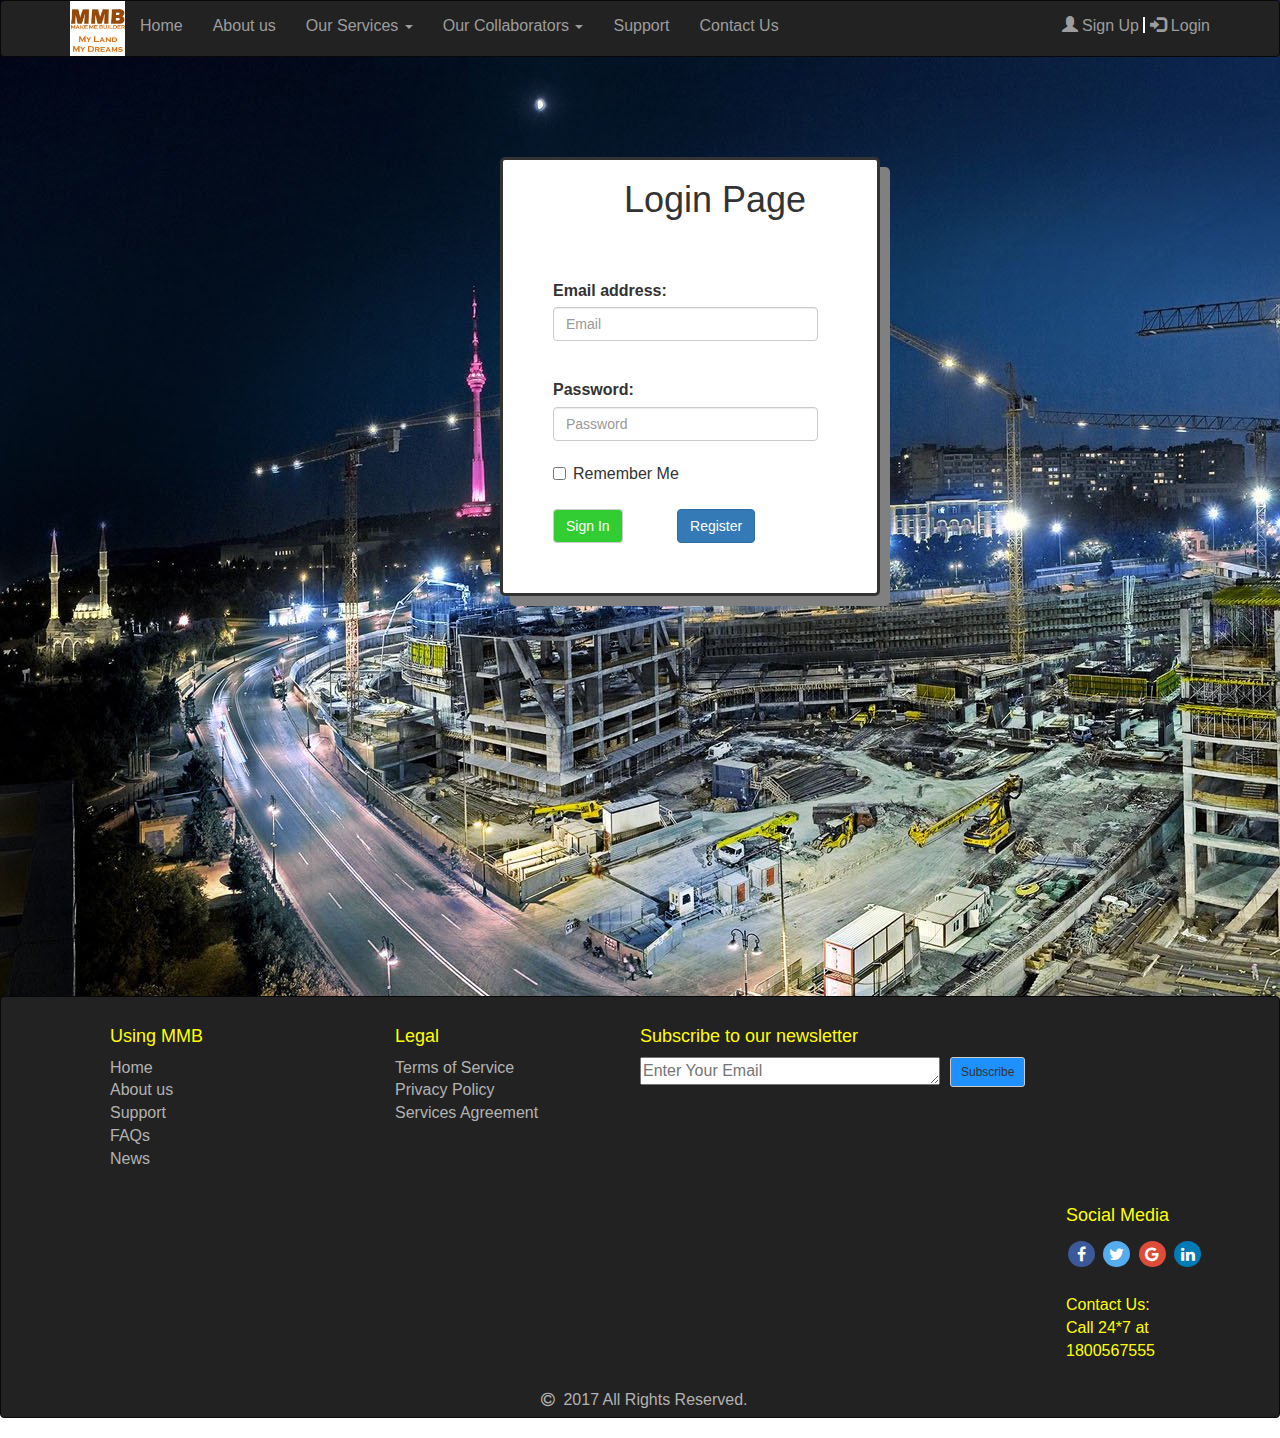
<file: login.html>
<!DOCTYPE html>
<html lang="en-US">
<head>
    <title>Login</title>
    <meta name="viewport" content="width=device-width, initial-scale=1">
    <link rel="stylesheet" href="css/stylesheet.css">
    <link rel="stylesheet" href="https://maxcdn.bootstrapcdn.com/bootstrap/3.3.7/css/bootstrap.min.css">
  <script src="https://ajax.googleapis.com/ajax/libs/jquery/1.12.4/jquery.min.js"></script>
  <script src="https://maxcdn.bootstrapcdn.com/bootstrap/3.3.7/js/bootstrap.min.js"></script>
    <link rel="stylesheet" href="css/styles.css">
	<link rel="stylesheet" href="https://cdnjs.cloudflare.com/ajax/libs/font-awesome/4.7.0/css/font-awesome.min.css">
	</head>
<style>
body
{
background:url(images/construct.jpg);
background-repeat:no-repeat;
}
.navbar .brand, .navbar .nav> li > a:hover {
    background-color: #F56E6E;
    border-radius: 5px;
}
  
.modal-header
{
background-color: lightcoral;
}


#container
{background-color:white;

}

  </style>
 <body>
<font size="3">
        <nav>
<div class="navbar navbar-inverse">

  <div class="container">

    <div class="navbar-header">
	     
           <a id="logo-container" class="brand-logo" href="index.html">
		   <img src="images/mmblogo.png" height="55" width="55" align="left" style="left-margin:1px"></a>
		   </a>

      <button type="button" class="navbar-toggle" data-toggle="collapse" data-target="#nav-id">

        <span class="icon-bar"></span>

        <span class="icon-bar"></span>

        <span class="icon-bar"></span>


      </button>

     

    </div>
    <div class="collapse navbar-collapse" id="nav-id">
      <ul class="nav navbar-nav navbar-left">
        <li><a href="index.html">Home</a></li>
        <li><a href="about.html">About us</a></li>
		<li class="dropdown"><a href="services.html" class="dropdown-toggle" data-toggle="dropdown">Our Services
		<span class="caret"></span></a>
		<ul class="dropdown-menu">
		    <li><a href="services.html">Land Evaluation</a></li>
            <li><a href="services.html">Permits and Approvals</a></li>
            <li><a href="services.html">Constrution and Architectural Projects</a></li>
			<li><a href="services.html">Operations and Maintenance</a></li>
			<li><a href="services.html">Sales and Marketing</a></li>
			<li><a href="services.html">Legal Protection</a></li>
			<li><a href="services.html">Government Policies and Programs</a></li>
		</ul>
		</li>
		<li class="dropdown"><a href="#" class="dropdown-toggle" data-toggle="dropdown">Our Collaborators
		<span class="caret"></span></a>
		<ul class="dropdown-menu">
		    <li><a href="#">Collaborator 1</a></li>
            <li><a href="#">Collaborator 2</a></li>
            <li><a href="#">Collaborator 3</a></li>
		</ul>
		</li>
        <li><a href="#">Support</a></li>
		<li><a data-toggle="modal" href="#myModal" data-backdrop="static">Contact Us</a>

  <!-- Modal -->
  <div class="modal fade" id="myModal" role="dialog" style="margin-top:100px;">
    <div class="modal-dialog">
    
      <!-- Modal content-->
      <div class="modal-content">
        <div class="modal-header">
          <button type="button" class="close" data-dismiss="modal">&times;</button>
          <h4 class="modal-title">Contact Us</h4>
        </div>
        <div class="modal-body" style="height:200px;">
          <p>Mobile No. +91-8808888088</p>
		  <p style="padding-bottom:50px;">Email-Id:- nknnitin.26@gmail.com</p>
		  <p>Our Offices</p>
		  <address>Allahabad, Delhi, Noida, Lucknow</address>
		  
        </div>
                     
      </div>
      
    </div>
  </div></li>
      </ul>
	   <ul class="nav navbar-nav navbar-right">
      <ul class="nav navbar-nav navbar-right">
         <li><a   href="login.html" target="_self"><span class="glyphicon glyphicon-user"></span> Sign Up
        <span style="border-left:2px solid white;padding-left:5px;" class="glyphicon glyphicon-log-in"></span> Login</a></li>
    
      
    </ul>
    </div> <!-- /.nav-collapse -->
</div> <!-- /.navbar -->  
</nav>

     <div id="container" >
      <center><h1>Login Page</h1></center>

<form class="form-horizontal">
       <div class="form-group">
    <div class="col-xs-10"> 
        <label for="email">Email address:</label>
     <input type="text" class="form-control" name="email" placeholder="Email" width="200px"></br>
</div>
</div>
  <div class="form-group">
  <div class="col-xs-10"> <label for="email">Password:</label>
   <input tpye="password" class="form-control" name="password" placeholder="Password" width="200px">
    </div>
    </div>
   <div class="form-contorl">
        <div class="checkbox">
    <label><input type="checkbox" name="rem">Remember Me</label>
</div>
</div>
<br/>
 <button type="button" class="btn btn-default" style="margin-right: 50px; background-color:limegreen;color:white">Sign In</button>
<button type="button" data-toggle="modal" href="#myModal1" class="btn btn-primary" data-backdrop="static">Register</button>
</form>
   </div>
</div>

  <!-- Modal -->
  <div class="modal fade" id="myModal1" role="dialog">
    <div class="modal-dialog">
    
      <!-- Modal content-->
      <div class="modal-content">
        <div class="modal-header" style="padding:35px 50px;">
          <button type="button" class="close" data-dismiss="modal">&times;</button>
          <h4><span class="glyphicon glyphicon-eye-open"></span> Registration</h4>
        </div>
        <div class="modal-body" style="padding:40px 50px;">
          <form role="form">
            <div class="form-group">
              <label for="usrname"><span class="glyphicon glyphicon-user"></span> Username</label>
              <input type="text" class="form-control" id="usrname" placeholder="Enter email">
            </div>
           <div class="form-group">
              <label for="mail"><span class="glyphicon glyphicon-eye-open"></span>E-mail</label>
              <input type="text" class="form-control" id="mail" placeholder="Enter E-mail">
            </div>
            <div class="form-group">
              <label for="psw"><span class="glyphicon glyphicon-eye-open"></span> Password</label>
              <input type="text" class="form-control" id="psw" placeholder="Enter password">
            </div>
            <label for="Gender">Gender
                    <input type="radio" name="gender" value="male" checked> Male
                      <input type="radio" name="gender" value="female"> Female
             <div class="form-group">
              <label for="date"><span class="glyphicon glyphicon-eye-open"></span>DOB</label>
              <input type="date" class="form-control" name="bday">
            </div>
              
              <button type="submit" class="btn btn-success btn-block"><span class="glyphicon glyphicon-off"></span> Login</button>
          </form>
        </div>
        <div class="modal-footer">
          <button type="submit" class="btn btn-danger btn-default pull-left" data-dismiss="modal"><span class="glyphicon glyphicon-remove"></span> Cancel</button>
          <p>Not a member? <a href="#">Sign Up</a></p>
          <p>Forgot <a href="#">Password?</a></p>
        </div>
      </div>
      
    </div>
  </div> 
</div>
 <footer>
<div class="navbar navbar-inverse">
<div class="container">
<div class="col-md-3">
<ul class="footer-nav" style="list-style-type:none;">
<div class="row">
<h4 style="color:yellow;padding-top:20px;">Using MMB</h3>
<li><a href="index.html">Home</a></li>
</div>
<div class="row">
<li><a href="about.html">About us</a></li>
</div>
<div class="row">
<li><a href="#">Support</a></li>
</div>
<div class="row">
<li><a href="#">FAQs</a></li>
</div>
<div class="row">
<li><a href="#">News</a></li>
</div>
</ul>
</div>

<div class="col-md-3">
<ul class="footer-nav" style="list-style-type:none;">
<div class="row">
<h4 style="color:yellow;padding-top:20px;">Legal</h3>
</div>
<div class="row">
<li><a href="index.html">Terms of Service</a></li>
</div>
<div class="row">
<li><a href="#">Privacy Policy</a></li>
</div>
<div class="row">
<li><a href="#">Services Agreement</a></li>
</div>
</ul>
</div>
<div class="col md-3">
<div class="row">
<h4 style="color:yellow;padding-top:20px;">Subscribe to our newsletter</h4>
<textarea id="Subscribe" placeholder="Enter Your Email" cols="30" rows="1.5"></textarea>
<button id="SubscribeButton" class="btn btn-default btn-sm" style="background-color:#1E90FF;position:absolute;margin-left:10px;">Subscribe</button> 
</div>
</div>
<div class="col md-3" style="padding-top:15px;padding-right:20px;float:right;">
<div class="row">
<h4 style="color:yellow;">Social Media</h4>
<a href="www.facebook.com" class="fa fa-facebook"></a>
<a href="www.twitter.com" class="fa fa-twitter"></a>
<a href="www.google.com" class="fa fa-google"></a>
<a href="www.linkedin.com" class="fa fa-linkedin"></a>
<br>
<br>
<div style="float:right;margin-right:50px;">
<p><font size="3" color="yellow"> Contact Us: <br> Call 24*7 at <br> 1800567555</p></font></div>

</div>
</div>
<div class="bottom-footer">
<div style="text-align:center;"><i class="fa fa-copyright"></i>2017 All Rights Reserved.</div>


</div>
</div>	</footer>


</body>
</html>
</file>
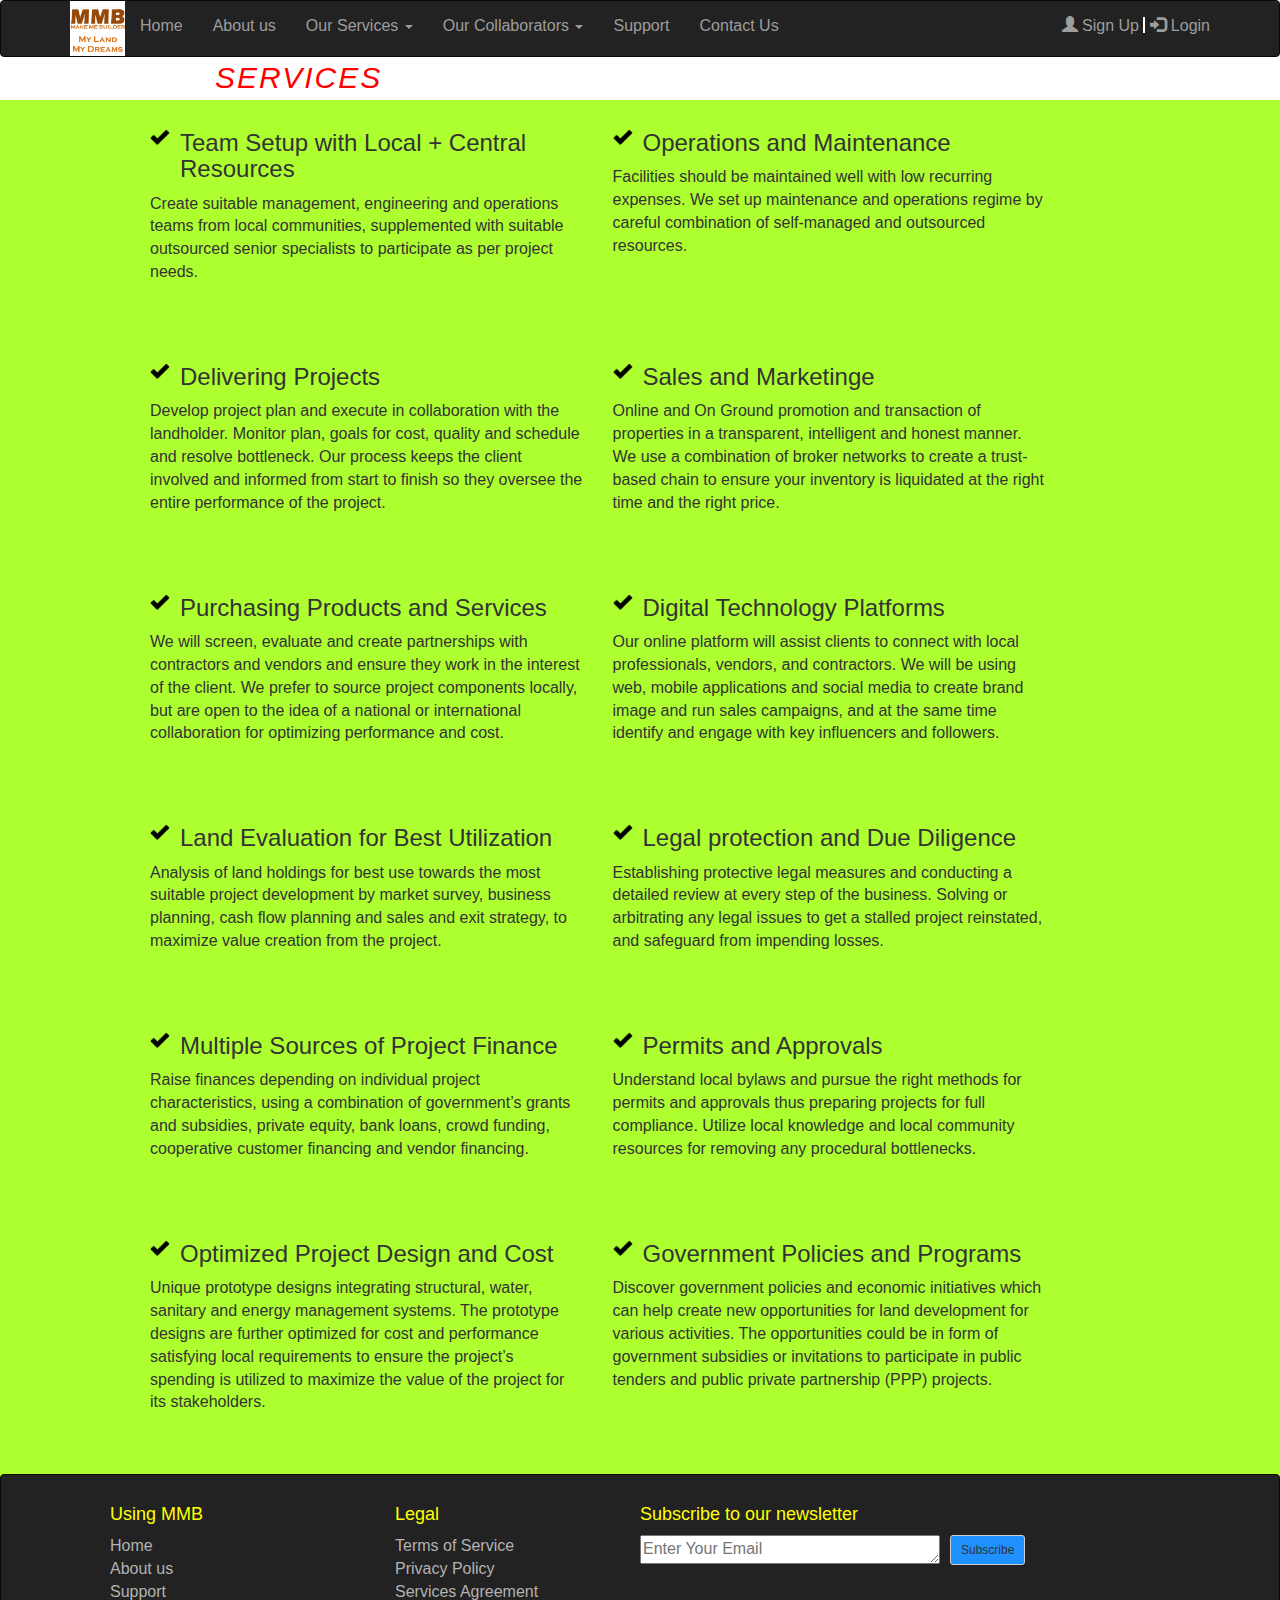
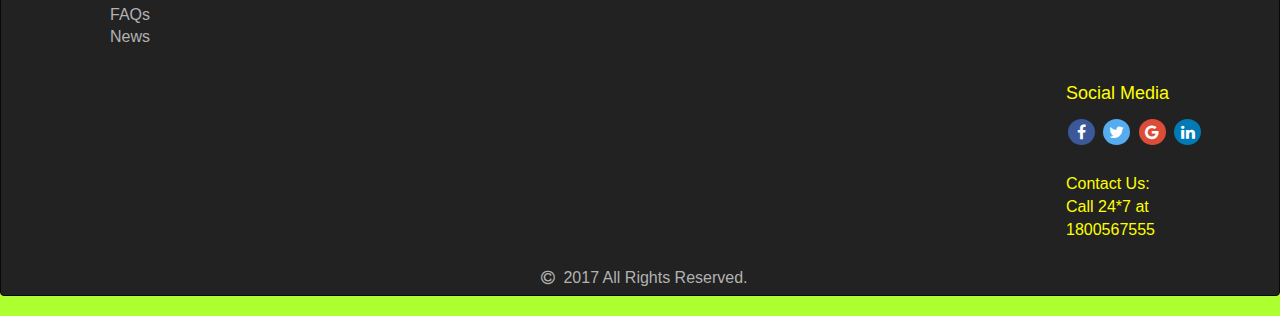
<file: services.html>
<!DOCTYPE html>
<html>
<head>
<title>Services</title>
<meta charset="utf-8">
<meta name="viewport" content="width=device-width, initial-scale=1">
<link rel="stylesheet" href="https://maxcdn.bootstrapcdn.com/bootstrap/3.3.7/css/bootstrap.min.css">
<script src="https://ajax.googleapis.com/ajax/libs/jquery/3.2.1/jquery.min.js"></script>
<script src="https://maxcdn.bootstrapcdn.com/bootstrap/3.3.7/js/bootstrap.min.js"></script>
 <link rel="stylesheet" href="css/styles.css"> 
 <link rel="stylesheet" href="https://cdnjs.cloudflare.com/ajax/libs/font-awesome/4.7.0/css/font-awesome.min.css">
<style>
  .affix {
    top:0px;
      width: 100%;
      z-index:999;
      }
#h{
    background-color: white;
   letter-spacing:2px;
color:red;
margin: 0px 0px 0px 200px;
font-size: 30px;

}

section>p{
    word-spacing: 2px;
    font-family: 'Times New Roman', Times, serif;
    font-size: 17px;
    padding-left: 30px;
    text-align:justify;
}
#container
{
margin:10px 00px 00px 150px;
}
h3
{
background:  url(images/10.png);
background-size: 20px;
background-repeat: no-repeat;
padding-left: 30px;
}
section
{
 padding-right: 50px;
 padding-bottom: 50px;
}
@media screen and (max-width: 600px)
{
    #container{
        margin:0px 40px 0px 20px;
    }
    #h
    {
        margin-left: 30px;
    }
}
.col-md-5:hover
{
    border-radius: 5px;
    box-shadow: 10px 10px 5px 5px gray;
    background-color: paleturquoise;
}
body{
    background-color: greenyellow;
}
.navbar .brand, .navbar .nav> li > a:hover {
    background-color: #F56E6E;
    border-radius: 5px;
}
header{
    background-color: white;
}

.modal-header
{
background-color: lightcoral;
}


.navbar .brand, .navbar .nav> li > a:hover {
    background-color: #F56E6E;
    border-radius: 5px;
}
nav{
margin-bottom:-20px;}
</style>
</head>
<body>
<font size="3">
    <header data-spy="affix" data-offset-top="20">
   <nav>
<div class="navbar navbar-inverse">

  <div class="container">

    <div class="navbar-header">
	     
           <a id="logo-container" class="brand-logo" href="index.html">
		   <img src="images/mmblogo.png" height="55" width="55" align="left" style="left-margin:1px"></a>
		   </a>

      <button type="button" class="navbar-toggle" data-toggle="collapse" data-target="#nav-id">

        <span class="icon-bar"></span>

        <span class="icon-bar"></span>

        <span class="icon-bar"></span>


      </button>

     

    </div>
    <div class="collapse navbar-collapse" id="nav-id">
      <ul class="nav navbar-nav navbar-left">
        <li><a href="index.html">Home</a></li>
        <li><a href="about.html">About us</a></li>
		<li class="dropdown"><a href="services.html" class="dropdown-toggle" data-toggle="dropdown">Our Services
		<span class="caret"></span></a>
		<ul class="dropdown-menu">
		    <li><a href="services.html">Land Evaluation</a></li>
            <li><a href="services.html">Permits and Approvals</a></li>
            <li><a href="services.html">Constrution and Architectural Projects</a></li>
			<li><a href="services.html">Operations and Maintenance</a></li>
			<li><a href="services.html">Sales and Marketing</a></li>
			<li><a href="services.html">Legal Protection</a></li>
			<li><a href="services.html">Government Policies and Programs</a></li>
		</ul>
		</li>
		<li class="dropdown"><a href="#" class="dropdown-toggle" data-toggle="dropdown">Our Collaborators
		<span class="caret"></span></a>
		<ul class="dropdown-menu">
		    <li><a href="#">Collaborator 1</a></li>
            <li><a href="#">Collaborator 2</a></li>
            <li><a href="#">Collaborator 3</a></li>
		</ul>
		</li>
        <li><a href="#">Support</a></li>
		 <li><a data-toggle="modal" href="#myModal" data-backdrop="static">Contact Us</a>

  <!-- Modal -->
  <div class="modal fade" id="myModal" role="dialog" style="margin-top:100px;">
    <div class="modal-dialog">
    
      <!-- Modal content-->
      <div class="modal-content">
        <div class="modal-header">
          <button type="button" class="close" data-dismiss="modal">&times;</button>
          <h4 class="modal-title">Contact Us</h4>
        </div>
        <div class="modal-body">
          <p>Mobile No. +91-8808888088</p>
		  <p style="padding-bottom:50px;">Email-Id:- nknnitin.26@gmail.com</p>
		  <p>Our Offices</p>
		  <address>Allahabad, Delhi, Noida, Lucknow</address>
		  
        </div>
                     
      </div>
      
    </div>
  </div></li>
      </ul>
	   <ul class="nav navbar-nav navbar-right">
      <ul class="nav navbar-nav navbar-right">
         <li><a   href="login.html" target="_self"><span class="glyphicon glyphicon-user"></span> Sign Up
        <span style="border-left:2px solid white;padding-left:5px;" class="glyphicon glyphicon-log-in"></span> Login</a></li>
    
      
    </ul>
    </div> <!-- /.nav-collapse -->
</div> <!-- /.navbar -->  
</nav>


<div id="h" class="container-fluid" ><i>SERVICES</i></div>  

</header>
<div id="container">
<section>
<div class="row">
    <div class="col-md-5 col-sm-5">
        <h3>Team Setup with Local + Central Resources</h3>
        <p>Create suitable management, engineering and operations teams from local communities,
         supplemented with suitable outsourced senior specialists to participate as per project needs.</p>
    </div>
        <div class="col-md-5 col-sm-5">
        <h3>Operations and Maintenance</h3>
        <p>Facilities should be maintained well with low recurring expenses. 
            We set up maintenance and operations regime by careful combination of self-managed and outsourced resources.</p>
    </div>
</div>
</section>
<section>
<div class="row">
    <div class="col-md-5 col-sm-5">
        <h3>Delivering Projects</h3>
        <p>Develop project plan and execute in collaboration with the landholder. Monitor plan, goals for cost, quality and schedule and resolve bottleneck. 
            Our process keeps the client involved and informed from start to finish so they oversee the entire performance of the project.</p>
    </div>
        <div class="col-md-5 col-sm-5">
        <h3>Sales and Marketinge</h3>
        <p>Online and On Ground promotion and transaction of properties in a transparent, intelligent and honest manner. We use a 
            combination of broker networks to create a trust-based chain to ensure your inventory is liquidated at the right time and the right price.</p>
    </div>
</div>
</section>
<section>
<div class="row">
    <div class="col-md-5 col-sm-5">
        <h3>Purchasing Products and Services</h3>
        <p>We will screen, evaluate and create partnerships with contractors and vendors and ensure they work in the interest of the client. We prefer 
            to source project components locally, but are open to the idea of a national or international collaboration for optimizing performance and cost.</p>
    </div>
        <div class="col-md-5 col-sm-5">
        <h3>Digital Technology Platforms</h3>
        <p>Our online platform will assist clients to connect with local professionals, vendors, and contractors.
             We will be using web, mobile applications 
            and social media to create brand image and run sales campaigns, and at the same time identify and engage with key
             influencers and followers.</div>
</div>
</section>
<section>
                <div class="row">
    <div class="col-md-5 col-sm-5">
        <h3>Land Evaluation for Best Utilization</h3>
        <p>Analysis of land holdings for best use towards the most suitable
            project development by market survey, business planning, cash flow planning and sales and exit strategy, to maximize value creation from the project.
        </div>
        <div class="col-md-5 col-sm-5">
        <h3>Legal protection and Due Diligence</h3>
        <p>Establishing protective legal measures and conducting a detailed review at 
            every step of the business. Solving or arbitrating any legal issues to get a stalled project reinstated, and safeguard from impending losses.
        </div>
</div>
</section>
<section>
           <div class="row">
    <div class="col-md-5 col-sm-5">
        <h3>Multiple Sources of Project Finance</h3>
        <p>Raise finances depending on individual project characteristics, using a combination
             of government’s grants and subsidies, private equity, bank loans, crowd funding, 
             cooperative customer financing and vendor financing.</p>
    </div>
             <div class="col-md-5 col-sm-5">
        <h3>Permits and Approvals</h3>
        <p>Understand local bylaws and pursue the right methods for permits and approvals thus 
            preparing projects for full compliance. Utilize local knowledge and local
             community resources for removing any procedural bottlenecks.</p>
        </div>
</div></section>
    <section>
              <div class="row">
    <div class="col-md-5 col-sm-5">
        <h3>Optimized Project Design and Cost</h3>
        <p>Unique prototype designs integrating structural, water, sanitary and energy management systems. The prototype designs are further optimized for cost and performance
             satisfying local requirements to ensure the project’s spending is utilized to
              maximize the value of the project for its stakeholders.</p></div>
             
              <div class="col-md-5 col-sm-5">
        <h3>Government Policies and Programs</h3>
        <p>Discover government policies and economic initiatives which can help 
            create new opportunities for land development for various activities. The opportunities could be in 
            form of government subsidies or invitations to participate in public 
            tenders and public private partnership (PPP) projects.</p>
        </div>
</div>
    </section>
        </div>




<footer>
<div class="navbar navbar-inverse">
<div class="container">
<div class="col-md-3">
<ul class="footer-nav" style="list-style-type:none;">
<div class="row">
<h4 style="color:yellow;padding-top:20px;">Using MMB</h3>
<li><a href="index.html">Home</a></li>
</div>
<div class="row">
<li><a href="about.html">About us</a></li>
</div>
<div class="row">
<li><a href="#">Support</a></li>
</div>
<div class="row">
<li><a href="#">FAQs</a></li>
</div>
<div class="row">
<li><a href="#">News</a></li>
</div>
</ul>
</div>

<div class="col-md-3">
<ul class="footer-nav" style="list-style-type:none;">
<div class="row">
<h4 style="color:yellow;padding-top:20px;">Legal</h3>
</div>
<div class="row">
<li><a href="index.html">Terms of Service</a></li>
</div>
<div class="row">
<li><a href="#">Privacy Policy</a></li>
</div>
<div class="row">
<li><a href="#">Services Agreement</a></li>
</div>
</ul>
</div>
<div class="col md-3">
<div class="row">
<h4 style="color:yellow;padding-top:20px;">Subscribe to our newsletter</h4>
<textarea id="Subscribe" placeholder="Enter Your Email" cols="30" rows="1.5"></textarea>
<button id="SubscribeButton" class="btn btn-default btn-sm" style="background-color:#1E90FF;position:absolute;margin-left:10px;">Subscribe</button> 
</div>
</div>
<div class="col md-3" style="padding-top:15px;padding-right:20px;float:right;">
<div class="row">
<h4 style="color:yellow;">Social Media</h4>
<a href="#" class="fa fa-facebook"></a>
<a href="#" class="fa fa-twitter"></a>
<a href="#" class="fa fa-google"></a>
<a href="#" class="fa fa-linkedin"></a>
<br>
<br>
<div style="float:right;margin-right:50px;">
<p><font size="3" color="yellow"> Contact Us: <br> Call 24*7 at <br> 1800567555</p></font></div>

</div>
</div>
<div class="bottom-footer">
<div style="text-align:center;"><i class="fa fa-copyright"></i>2017 All Rights Reserved.</div>


</div>
</div>	</footer>


    </body>
</html>
</file>
<file: css/stylesheet.css>
#container
{
border: 3px solid;
border-radius: 5px;
padding:0px 0px 50px 50px;
margin:100px 400px 400px 500px;
box-shadow: 10px 10px grey;
}

#container, h1
{
padding-bottom: 50px;
}
 @media (max-width: 600px) {
      #container {
        margin:50px;
          }
   }
   body
   {
	b   
	   
   }
</file>
<file: css/styles.css>
.bottom-footer
{	
	margin-top:200px;	
	color: #b2b2b2;
	margin-bottom:0px;
}

.footer-nav
{
list-style:none;	
	
}

.footer-nav li
{
display:float;		
}

.footer-nav a
{
color: #b2b2b2;		
}

.footer-nav a:hover
{
	color:#fff;
	text-decoration:none;
}

.fa {
  padding:5px;
  font-size: 20px;
  width: 27px;
  text-align: center;
  text-decoration: none;
  margin:5px 2px;
  border-radius: 100%;
 
}

.fa:hover {
    opacity: 0.7;
}

.fa-facebook {
  background: #3B5998;
  color: white;
}

.fa-twitter {
  background: #55ACEE;
  color: white;
}

.fa-google {
  background: #dd4b39;
  color: white;
}

.fa-linkedin {
  background: #007bb5;
  color: white;
}
</file>
